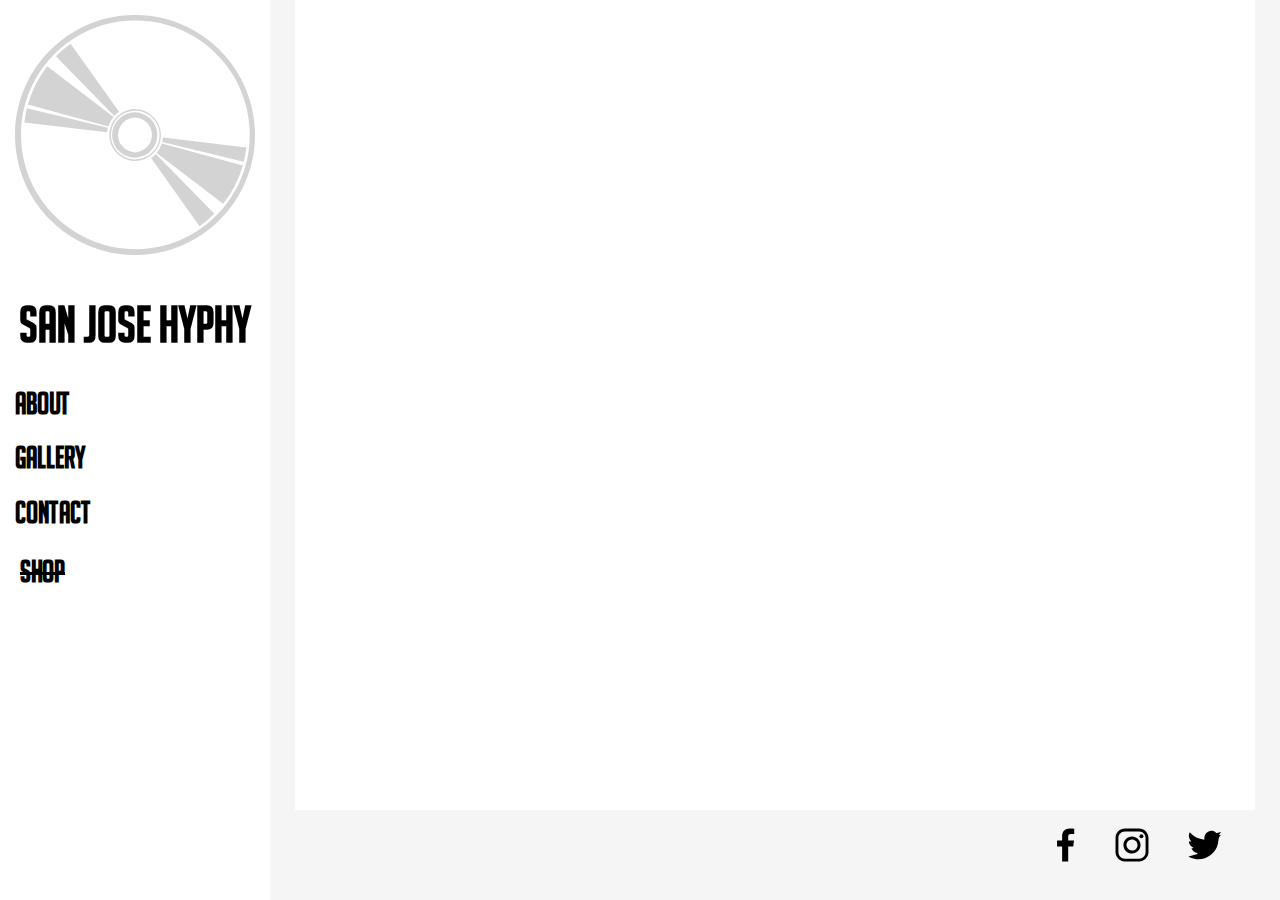
<file: gallery.html>
<!--02/24/2019-->
<!DOCTYPE html>
<html>
   
<head>
    <title>
         SJH - Gallery
    </title>
    <link rel="stylesheet" type="text/css" href="normalize.css">
    <link rel="stylesheet" type="text/css" href="stylesheet.css">
    <link rel="icon" href="resources/favicon.ico" type="image/x-icon">
</head>
    
<body>
    
    <nav id="navbar">
        <a href="https://sanjosehyphy.com"><img id="logo_hot" src="resources/svg/logo_hot.svg"/></a>
        <a href="https://sanjosehyphy.com"><img id="logo" src="resources/svg/logo.svg"/></a>
        <h1>San Jose Hyphy</h1>
        <section id="links">
            <h2><a href="about">About</a></h2>
            <h2><a href="gallery">Gallery</a></h2>
            <h2><a href="contact">Contact</a></h2>
            <h2 class="shop">Shop</h2>
        </section>
        
    </nav>
    <main id="home">
    <main id="row">
        <div class="column">
            
        </div>
        <div class="column">
        
        </div>
        
    </main>
    </main>
    <!--social media buttons [footer]-->
    <footer id="media" >
        <a class="tokens" href="https://www.facebook.com/sanjosehyphy"><img src="resources/svg/fb.svg"/></a>
        <a class="tokens" href="https://instagram.com/sanjosehyphy"><img src="resources/svg/ig.svg"/></a>
        <a class="tokens" href="https://twitter.com/sanjosehyphy"><img src="resources/svg/twttr.svg"/></a>
    </footer>
    
    
</body>

</html>
</file>
<file: stylesheet.css>
/* 02/24/2019 */
/* BigNoodleTitling */
@font-face {
font-family: 'BigNoodleTitling';
src: url('big_noodle_titling.woff');
font-style: normal;
font-weight: normal;
}
/* latin */
@font-face {
  font-family: 'Lato';
  font-style: normal;
  font-weight: 400;
  src: local('Lato Regular'), local('Lato-Regular'), url(https://fonts.gstatic.com/s/lato/v14/S6uyw4BMUTPHjx4wXg.woff2) format('woff2');
  unicode-range: U+0000-00FF, U+0131, U+0152-0153, U+02BB-02BC, U+02C6, U+02DA, U+02DC, U+2000-206F, U+2074, U+20AC, U+2122, U+2191, U+2193, U+2212, U+2215, U+FEFF, U+FFFD;
}
html{
    background-color: whitesmoke;
}
/* import font-family */

/* contact============================================ */
.container {
    font-family: 'Lato';
  padding: 50px;
}
input[type=text], select, textarea {
    width: 45%;
    min-width: 30vh;
    padding: 12px;
    border: 0px;
    border-bottom: 1px solid #ccc;
    box-sizing: border-box;
    margin-top: 6px;
    margin-bottom: 16px;
    resize: none;
}
textarea{
    background-color: whitesmoke;
    border: 0px solid #ccc;
}
input:focus, textarea:focus{
    outline: none !important;
    border-color: black;
}

input[type=submit] {
    padding:12px;
  color: black;
    background: white;
  border: none;
  cursor: pointer;
            -webkit-transition: opacity 0.6s ease-in-out;
    -moz-transition: opacity 0.6s ease-in-out;
    -o-transition: opacity 0.6s ease-in-out;
    transition: opacity 0.6s ease-in-out;
}

input[type=submit]:hover {
    transition: 0.6s;
    
  background-color: whitesmoke;
}
/*====================================================*/
body{
    
    color:black;
    font-family: 'BigNoodleTitling';
    font-style: normal;
    font-weight: normal;
    text-align: left;
}
#navbar{
    border-right: 0px solid;
    background-color: white;
    position: fixed;
    margin: 0;
    padding: 0;
    width:270px;
    height: 100%;
    padding-right:0px;
}

#logo{
    position: absolute;
    left:0;
    top:0;
}
#logo, #logo_hot{
    width: 240px;
    height: 240px;
    padding-top: 15px;
    padding-left: 15px;
}

#links{
    padding-left: 15px;
}

#navbar h1{
    
    text-align:center;
    font-size: 50px;
}



#navbar a{
    font-size: 30px;
    
}

#navbar a:link, a:visited{
        color:black; 
        text-decoration-line: none;
}
#navbar a:hover, a:active{
    transition: .6s;
    color:lightgray;        
    }







#navbar img{
    -webkit-transition: opacity 0.6s ease-in-out;
    -moz-transition: opacity 0.6s ease-in-out;
    -o-transition: opacity 0.6s ease-in-out;
    transition: opacity 0.6s ease-in-out;
    
}
#navbar img:hover{
        opacity:0;
    }

#home{
    background-color:white;
    padding: 0px;
    height: 90vh;
    margin-left: 295px;
    margin-right: 25px;
}

footer{
    width: auto;
    height:50px;
    margin-left: 290px;
    margin-right: 40px;
    margin-top: 10px;
    text-align:right;
    
    
}
.tokens img{
    height: 50px;
    width: 50px;
    padding: 10px;
    padding-top:0px;
    padding-bottom: 0px;
    text-align:left;

}

@media screen and (max-width: 700px) {
  #navbar {
    width: 100%;
    height: auto;
    position: relative;
  }
  #links a {
      float: left;
      padding: 5%;
      padding-bottom: 0px;
      padding-top: 0px;
    }
    #navbar h1{
        font-size: 40px;

    }

    #home {
      margin-left: 40px;
    }
    #logo, #logo_hot{
        width: 50px;
        height: 50px;
        padding-right: 10px;
    }
    #logo_hot{
        float:left;
    }
    footer{
        width:auto;
        margin-left:40px;
    }
}

@media screen and (max-width: 400px) {
  #navbar a {
    text-align: center;
    padding: 5px;
    float: none;
  }

}


.highlight{
    font-family: 'Lato';
    padding-top: 5%;
    font-size:30px;
    text-align: center;
}
#frontpageimg{
    border: 0px solid;
    min-width: 240px;
    width: 40%;
    height: 40%;
    padding: 25px;
    background-color:white;
}

.shop{
    text-decoration-line:line-through;
    font-size: 30px;
    padding-left: 5px;
}

/* about */
.title{
    font-family:'Lato';
    font-size: 50px;
    padding-top: 50px;
    padding-left: 50px;
}
.bio{
    font-family:'Lato';
    padding-left: 50px;
    width: 50%
}
.biopic{
    min-width:240px;
    min-height:auto;
    width:30%;
    margin-left: 50px;
    margin-top: 10px;
    border: 0px solid;

}
/* gallery */
#row {
  display: -ms-flexbox; /* IE10 */
  display: flex;
  -ms-flex-wrap: wrap; /* IE10 */
  flex-wrap: wrap;
  padding: 0 4px;
}
.column {
  -ms-flex: 25%; /* IE10 */
  flex: 25%;
  max-width: 25%;
  padding: 0 4px;
}

.column img {
  margin-top: 8px;
  vertical-align: middle;
}
@media screen and (max-width: 800px) {
  .column {
    -ms-flex: 50%;
    flex: 50%;
    max-width: 50%;
  }
}
@media screen and (max-width: 600px) {
  .column {
    -ms-flex: 100%;
    flex: 100%;
    max-width: 100%;
  }
    /* contact */
</file>
